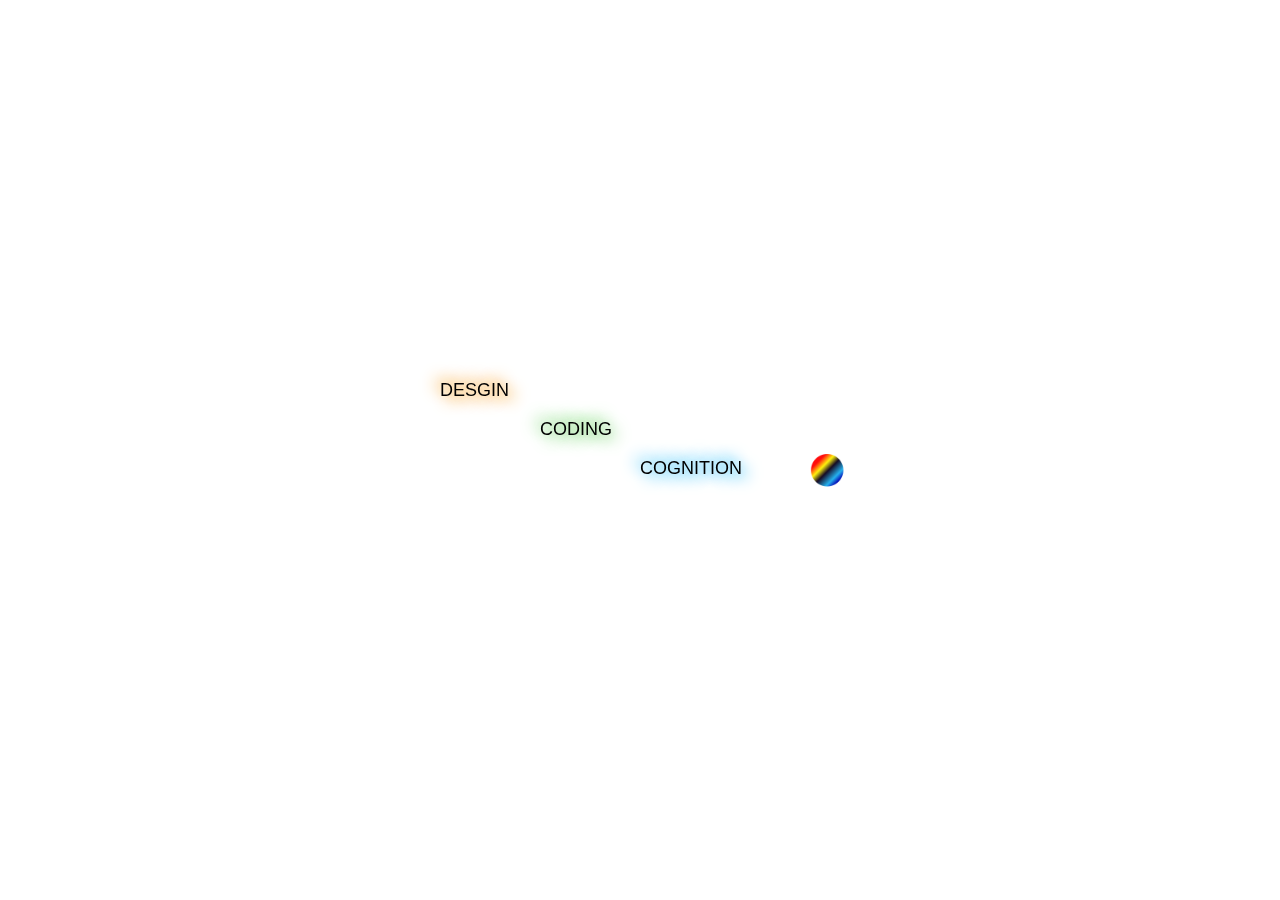
<file: index.html>
<html>
    <head>
        <link rel="stylesheet" type="text/css" href="./css/index.css">
        <link rel="icon" type="image/png" href="./img/page_icon4.png" sizes="32x32">
        <title>HOME</title>
    </head>

    <body>
        <!--
             <div id="nav">
             <a class="home" herf="#">
             <img class="icon" src="./img/page_icon4.png" alt="Icon" >

             <a class="about" href="#">About</a>
             <a class="projects" href="#">Projects</a>
             <a class="contact" href="#">Contact</a>
             </div>
           -->
        <div class="steps">
            <p id="s1">DESGIN</p>
            <p id="s2">CODING</p>
            <p id="s3">COGNITION</p>
        </div>
        <img class="ball" src="./img/page_icon4.png" alt="Icon" >
        <!-- -
             <div class="intro">
             <table class="introcard">
             <tr>
             <th> NAME:</td>
             <td> Youxi Li</td>
             </tr>
             <tr>
             <th>PASSION:</td>
             <td>desing; coding; human cognition</td>
             </tr>
             <tr>
             <th>GOAL:</td>
             <td>Be able to benefit people who need help</td>
             </tr>
             </table>
             </div>
           -->

        <script src="https://ajax.googleapis.com/ajax/libs/jquery/3.2.1/jquery.min.js"></script>
        <script type="text/javascript" src ="./js/index.js"></script>

    </body>
</html>
</file>
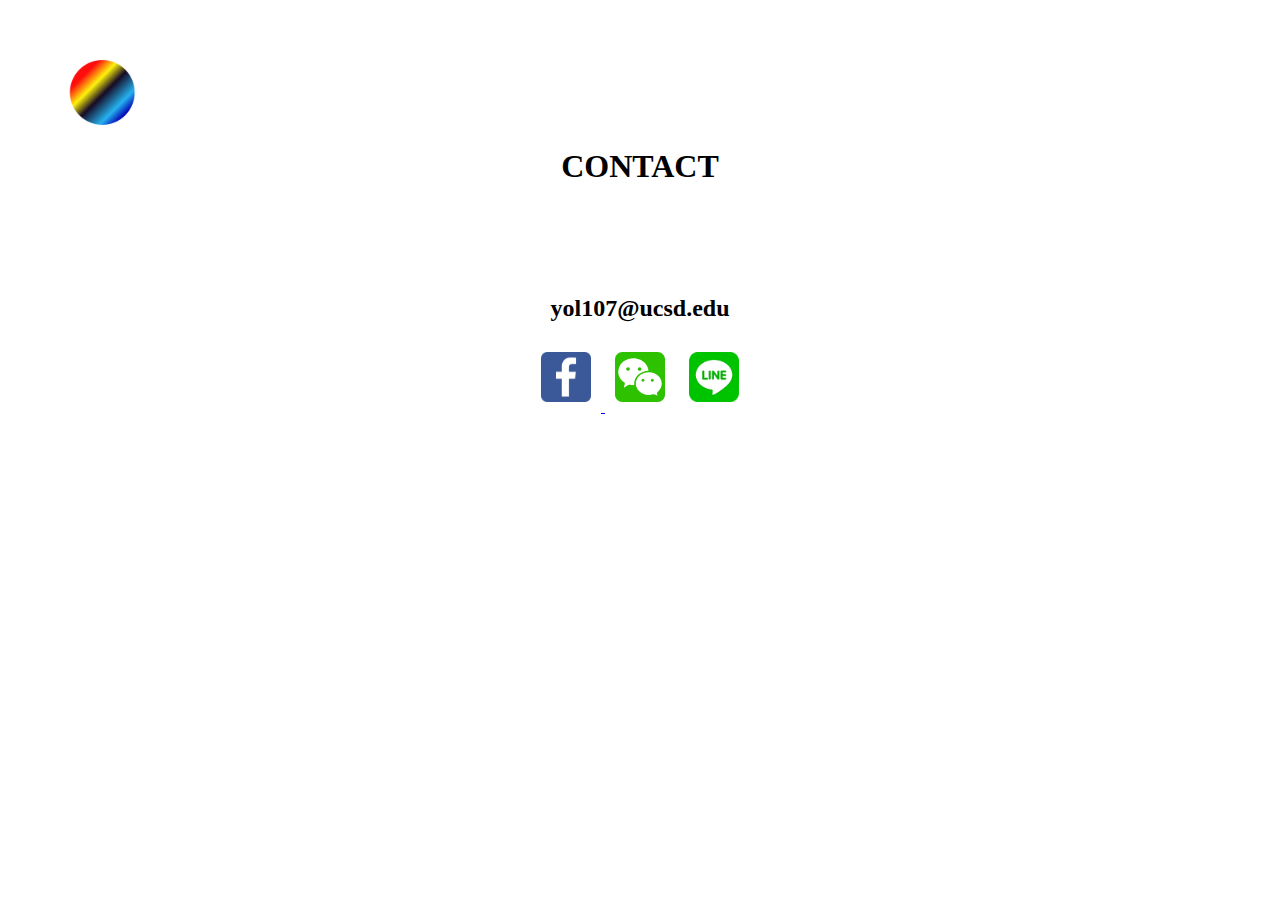
<file: contact.html>
<html>
    <head>
        <link rel="stylesheet" type="text/css" href="./css/home.css">
        <link rel="stylesheet" type="text/css" href="./css/contact.css">
        <link rel="icon" type="image/png" href="./img/page_icon4.png" sizes="32x32">
        <title>CONTACT</title>
    </head>

    <body>
        <div id="nav" class="window_big">
            <div class="menu">
                <a class="home" herf="./index.html">
                    <img class="icon" src="./img/page_icon4.png" alt="Icon" >
                </a>
                <p>Empty</p>
                <a class="about" href="./home.html">About</a>
                <a class="projects" href="./project.html">Projects</a>
                <a class="contact" href="./contact.html">Contact</a>
            </div>

        </div>

        <h1>CONTACT</h1>
        <h2>yol107@ucsd.edu</h2>
        <div class="social">
        <div class="social_icon">
            <a href="https://www.facebook.com/youxi.li.3" target="_blank">
                <img alt="Facebook" src="./img/facebook.png" />
            </a>
            <img id="wechat" alt="Wechat" src="./img/wechat.svg" />
            <img id="line" alt="Line" src="./img/line.png" />
        </div>
        <div class="wechat">
            <p>Wechat ID: yukims19</p>
            <img alt="QR code" src="./img/wechat_qrcode.jpeg" />
        </div>
        <div class="line">
            <p>LINE ID: yukims19</p>
            <img alt="QR code" src="./img/line_qrcode.jpeg" />
        </div>
        </div>

         <script src="https://ajax.googleapis.com/ajax/libs/jquery/3.2.1/jquery.min.js"></script>
        <script type="text/javascript" src ="./js/contact.js"></script>

    </body>
</html>
</file>
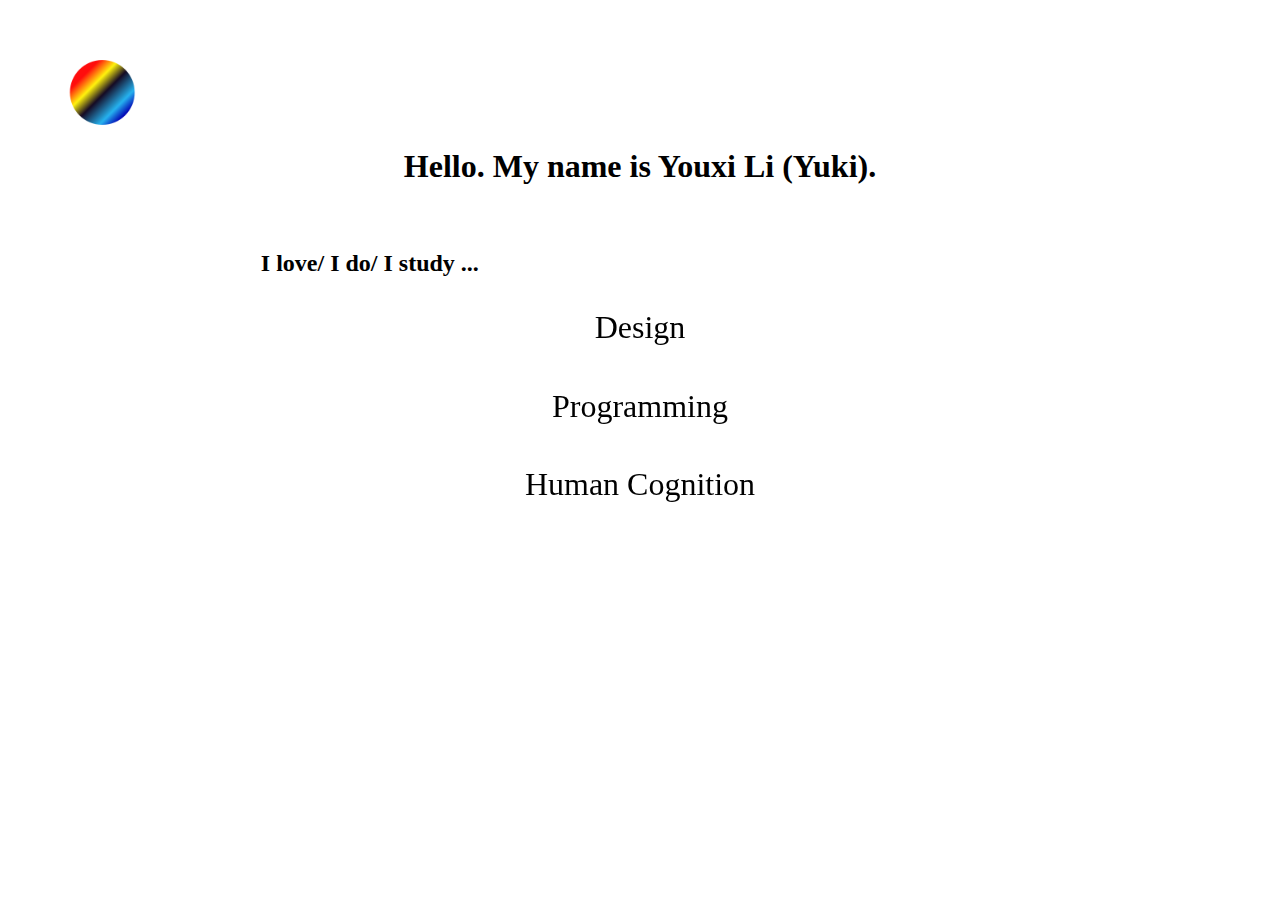
<file: home.html>
<html>
    <head>
        <link rel="stylesheet" type="text/css" href="./css/home.css">
        <link rel="icon" type="image/png" href="./img/page_icon4.png" sizes="32x32">
        <title>HOME</title>
    </head>

    <body>
        <div class="main">
        </div>
        <div id="nav" class="window_big">
            <div class="menu">
                <a class="home" herf="./index.html">
                    <img class="icon" src="./img/page_icon4.png" alt="Icon" >
            </a>
                <p>Empty</p>
            <a class="about" href="./home.html">About</a>
            <a class="projects" href="./project.html">Projects</a>
            <a class="contact" href="./contact.html">Contact</a>
            </div>

        </div>
        <h1> Hello. My name is Youxi Li (Yuki).</h1>

        <div class="intro">
            <h2> I love/ I do/ I study ...</h2>
            <div class="love3">
                <div class="flipcard">
                    <p class="front">Design</p>
                    <p class="back"> I want to do the kind of design that connects technology with<br/> everyday life.</p>
                </div>
                <div class="flipcard">
                    <p class="front">Programming</p>
                    <p class="back">Programming is a tool to do minimum work and bring maximum benefit.
                        I love it for the potential of its user's effect to the society </p>
                </div>
                <div class="flipcard">
                    <p class="front">Human Cognition</p>
                    <p class="back"> My passion is to benefit people who need help.<br/>
                        Understanding human cognition will enable us provide help more effectively.</p>
                </div>
            </div>

            <!-- -

                 Base64, CSS, Clojure, Git, HTML,<br/> Java, Javascript,JQuery, Python, React
                 <table class="introcard">
                 <tr>
                 <th> NAME:</td>
                 <td> Youxi Li</td>
                 </tr>
                 <tr>
                 <th>PASSION:</td>
                 <td>desing; coding; human cognition</td>
                 </tr>
                 <tr>
                 <th>GOAL:</td>
                 <td>Be able to benefit people who need help</td>
                 </tr>
                 </table>
               -->

        </div>

        <script src="https://ajax.googleapis.com/ajax/libs/jquery/3.2.1/jquery.min.js"></script>
        <script type="text/javascript" src ="./js/home.js"></script>

    </body>
</html>
</file>
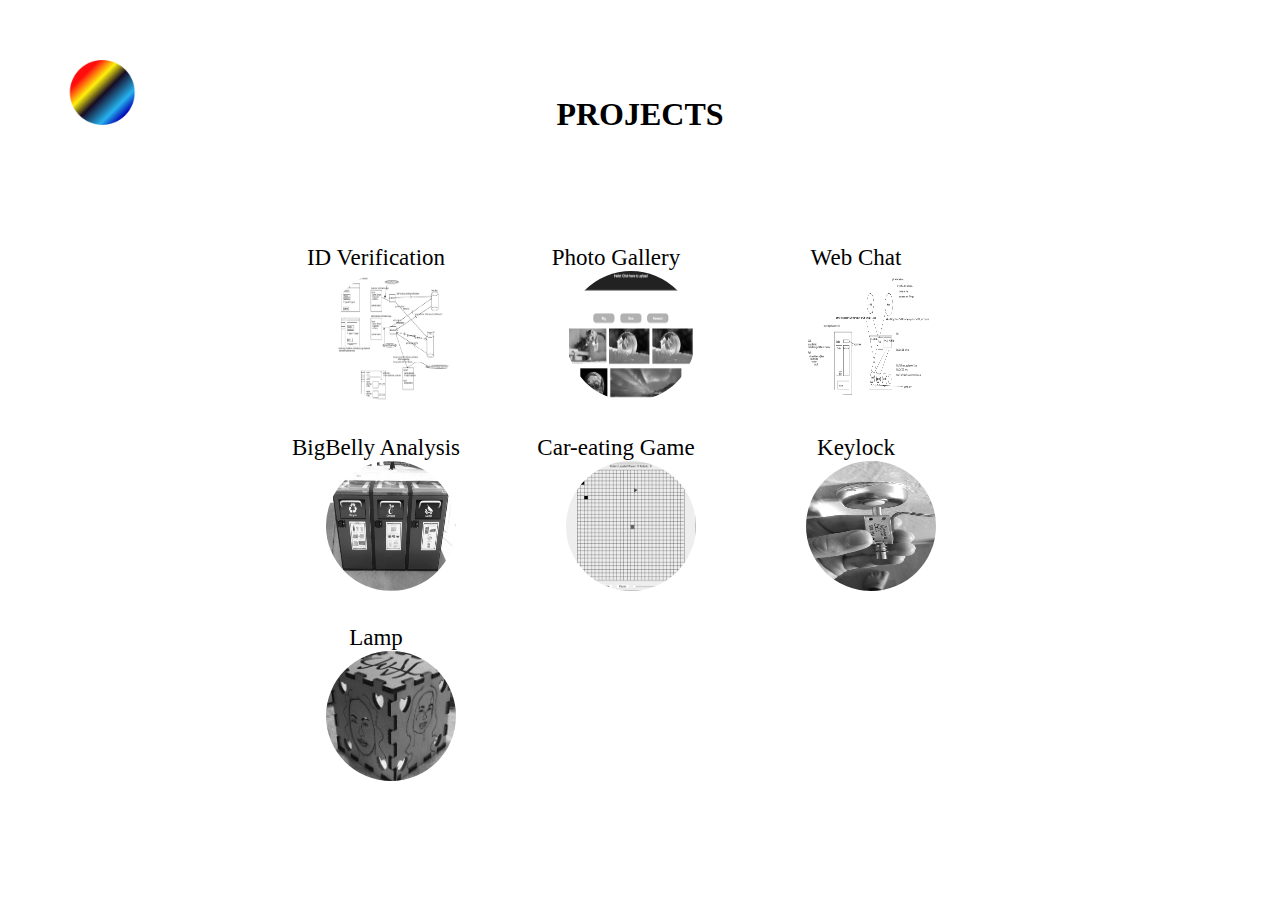
<file: project.html>
<html>
    <head>
        <link rel="stylesheet" type="text/css" href="./css/home.css">
        <link rel="stylesheet" type="text/css" href="./css/project.css">
        <link rel="icon" type="image/png" href="./img/page_icon4.png" sizes="32x32">
        <title>PROJECT</title>
    </head>

    <body>

        <!-- Main display of projects when .big_display-->
        <!-- -
             <h1 class="main_id_verification">ID VERIFICATION</h1>
             <div class ="main_project main_id_verification">
             <div class="photo_des">
             <img src="./img/id_verification.jpeg" alt="id verification" style="width:100%"/>
             </div>
             <p id="description">Technic: Clojure<br/>
             Purpose: Summer Internship Project<br>
             Function: Display pictures in original ratio; provide options of display sizes<br/>
             Design schetch: hereherehreh<br>
             Github link: herehrehre
             </p>
             </div>
           -->
        <h1 id="main_title">PROJECTS</h1>
        <div class ="main_project">
            <div class="photo_des">
                <img id="main_img" src="./img/photo_gallery.png" alt="photo gallery" style="width:100%"/>
            </div>
            <p id="description">Technic: React<br/>
                Purpose: To get first touch of React<br>
                Function: Display pictures in original ratio; provide options of display sizes<br/>
                Design schetch: hereherehreh<br>
                Github link: herehrehre
            </p>
        </div>


        <!-- Display of all projects-->
        <div id="display" class="small_display">
            <div class="unit">
                <div class="rap">
                    <li> ID Verification </li>
                    <img id ="id_verification" src="./img/id_verification.jpeg"/>
                </div>
            </div>

            <div class="unit">
                <div class="rap">
                    <li>Photo Gallery</li>
                    <img id="photo_gallery" src="./img/photo_gallery.png"/>
                </div>
            </div>

            <div class="unit">
                <div class="rap">
                    <li>Web Chat</li>
                    <img id="web_chat" src="./img/lvchat.png"/>
                </div>
            </div>

            <div class="unit">
                <div class="rap">
                    <li>BigBelly Analysis</li>
                    <img id="bigbelly" src="./img/bigbelly.jpg"/>
                </div>
            </div>

            <div class="unit">
                <div class="rap">
                    <li>Car-eating Game</li>
                    <img id="car_eating" src="./img/careating.png"/>
                </div>
            </div>

            <div class="unit">
                <div class="rap">
                    <li>Keylock</li>
                    <img id="keylock" src="./img/keylock.png"/>
                </div>
            </div>

            <div class="unit">
                <div class="rap">
                    <li>Lamp</li>
                    <img id="lamp" src="./img/lamp.jpeg"/>
                </div>
            </div>

            <div id="arrow" class="unit">
                <img id="lamp" src="./img/arrow2.png"/>
            </div>

        </div>

        <!-- Menu bar -->
        <div id="nav" class="window_big">
            <div class="menu">
                <a class="home" herf="./index.html">
                    <img class="icon" src="./img/page_icon4.png" alt="Icon" >
                </a>
                <p>Empty</p>
                <a class="about" href="./home.html">About</a>
                <a class="projects" href="./project.html">Projects</a>
                <a class="contact" href="./contact.html">Contact</a>
            </div>


        </div>
        <script src="https://ajax.googleapis.com/ajax/libs/jquery/3.2.1/jquery.min.js"></script>
        <script type="text/javascript" src ="./js/home.js"></script>
     </body>
</html>
</file>
<file: css/index.css>
.window_big {
    width:100%;
    position: fixed;
    top:70px;
    left: 3%;
    max-width: 760px;
}

.window_small {
    width:100%;
    position: fixed;
    top:70px;
    left:3%;
    min-width:75px;
}

/* Style the links inside the navigation bar */
.home{
    margin-right:7%;
    border-bottom:none;
}
.icon{
    width:80px;
    height:80px;
    margin-top:-40px;
    opacity:0.2;
    animation: 0.5s fadein;
    animation-delay: 1.5s;
    animation-fill-mode:forwards;
}
.window_big a {
    float: left;
    display: block;
    color: black;
    text-align: center;
    text-decoration: none;
    font-size: 23px;
    padding-left: 5px;
    padding-right: 5px;

    margin-right:5%;
    border-bottom: solid 1px transparent;
    font-family: lucida grande;

}

.window_small a {
/*    display: block;
    color: black;
    text-align: center;
    text-decoration: none;
    font-size: 23px;
    margin-bottom:10%;
    margin-top: 8%;
    border-bottom: solid 1px transparent;*/
    visibility: hidden;
}
.window_small > .home{
    visibility: visible;
}
.menu{
    float: right;
    margin-top:-25px;
}
.about:hover, .projects:hover, .contact:hover {
    transition: border-bottom-color .2s ease-in;
    border-bottom: solid 1px black;
}
.icon:hover{
    cursor: pointer;
}

/*style for the step animation*/
.steps{
    position:fixed;
   // top:170px;
//    width:100%;
 //   animation: 0.5 ease-out 2s fadeout;
 //  animation-fill-mode: forwards;
 top:50%;
 left:50%;
 margin: -86px 0px 0px -200px;


}
.steps p{
    font-size:18px;
    position:relative;
    width:40%;
    margin-top:16px;
    font-family:sans-serif;
}
/*
#s0{
//    padding-left:200px;
    text-shadow: 5px 5px 15px #fe0000, -5px -5px 15px #fe0000;
//    animation:1.8s s0;
    animation-timing-function: ease-in-out;
    animation-fill-mode: forwards;
}*/
#s1{
//    padding-left:100px;
    text-shadow: 5px 5px 15px #f09600, -5px -5px 15px #f09600;
    animation:1.8s s1;
    animation-timing-function: ease-in-out;
    animation-fill-mode: forwards;
}
#s2{
    padding-left:100px;
    text-shadow: 5px 5px 15px #55c149, -5px -5px 15px #55c149;
    animation:1.8s s2;
    animation-timing-function: ease-in-out;
    animation-fill-mode: forwards;
}
#s3{
    padding-left:200px;
    text-shadow: 5px 5px 15px #00b1f3, -5px -5px 15px #00b1f3;
    animation:1.8s s3;
    animation-timing-function: ease-in-out;
    animation-fill-mode: forwards;
}

/* keyframes for steps animations*/
@keyframes s0{
    0%{opacity:0}
    60%{transform: scale(1);
        opacity: 0}
    75%{transform: scale(1.5);
        opacity: 1}
    85%{transform: scale(1);
        opacity:1}
    100%{opacity: 0}
}
@keyframes s1{
    0%{opacity:0}
    35%{transform: scale(1);
        opacity: 0}
    50%{transform: scale(1.5)}
    65%{transform: scale(1)}
    85%{opacity: 1}
    100%{opacity: 0}
}
@keyframes s2{
    0%{opacity:0}
    10%{transform: scale(1);
        opacity: 0}
    25%{transform: scale(1.5)}
    40%{transform: scale(1)}
    85%{opacity: 1}
    100%{opacity: 0}
}
@keyframes s3{
    0%{opacity:0}
    10%{transform: scale(1.5)}
    25%{transform: scale(1)}
    85%{opacity: 1}
    100%{opacity: 0}
}

/*style for first intro*/
.intro{
    position:fixed;
    top:140px;
    width:100%;
    height:70%;
    background-color: rgba(214, 209, 145, 0.27);
}

.introcard{
    float: right;
    width:45%;
    height:300px;
    border: 1px solid;
}
.introcard th{
    font-size:20px;
}
.introcard td{
    font-size:18px;
}

.ball{
    height:40px;
    width: 40px;
    position: absolute;
    top: 50%;
    left: 50%;
    margin-left:170px;
    animation:1.5s bounce cubic-bezier(0.38, 0.36, 0.51, 0.58);;
    animation-fill-mode: forwards;
}

/*keyframes*/
@keyframes fadein {
    from { opacity: 0.2; }
    to   { opacity: 1; }
}
@keyframes fadeout{
    from {opacity: 1;}
    to {opacity: 0;}
}
@keyframes bounce{
    0%{transform: translateY(0);}
    13%{transform: translate(-50px,-70px)}
    25%{transform: translate(-100px,-35px)}
    38%{transform: translate(-160px,-110px)}
    50%{transform: translate(-220px,-75px)}
    63%{transform: translate(-275px,-170px)}
    75%{transform: translate(-330px,-115px)}
    88%{transform: translate(-390px,-150px);
        opacity: 1;}
    100%{transform: translate(-450px,-200px);
                             opacity: 0;}
}

@keyframes zoomout{
    0%{transform: scale(1)}
    50%{transform: scale(1.5)}
    100%{transform: scale(1)}
}

/*
.bigicon{
    position:relative;
    width: 300px;
    height:300px;
    left:50%;
    margin-left:-150px;
    top:30%;
    margin-top:-150px;
}

.icon{
    position:absolute;
    left:50%;
    margin-left: -80px;
    top:50%;
    margin-top:-80px;
    opacity: 0;
    animation: 2s fadein;
    animation-delay: 1s;
    animation-fill-mode:forwards;
}

p#s1, p#s2, p#s3{
    position:relative;
    font-size:20px;
    }

p#s1{
    top: 68%;
    left: 90%;
    color: #0030ff;
    font-weight: 900;
    font-family: Stencil Std;
}
p#s2{
    top: -1%;
    left: 59%;
    color: #ff4104;
    font-family: cursive;
    font-weight: 900;
}
p#s3{
    top:61%;
    left:11%;
    color:#2E2B05;
    font-family: courier;
    font-weight: 900;
}
*/
</file>
<file: css/home.css>
body{
    animation: 1s fadein;
    animation-fill-mode:forwards;
    font-family: Comic Sans MS;
}
.main{
//    background-color: rgba(160, 160, 162, 0.98);
    width: 100%;
    height: 100%;
    position: absolute;
    z-index: -1;
    left: 5%;
    margin-left: 140px;
//    opacity:0;
}
.window_big {
    width:100%;
    height:30px;
    min-width:320px;
    position: relative;
}

/* Style the links inside the navigation bar */
.home{
    margin-right:7%;
    border-bottom:none;
}
.icon{
    width:80px;
    height:80px;
    margin-top:-40px;
    position:absolute;
    left:30%;
}

.home{
    float: left;
    margin-left:10%;
}
.menu{
    position:fixed;
    width:140px;
    height:55px;
    top:8%;
    left:2%;
    z-index:1;
    background-color:white;
}
.menu a, .menu p{
    color: black;
    text-align: center;
    text-decoration: none;
    font-size: 23px;
    padding-left: 5px;
    padding-right: 5px;
    margin-top:10px;
    padding-top:10px;
    padding-bottom:10px;
    display: block;
    background-color: white;
    border-bottom: solid 1px transparent;
}
.menu p{
    margin:0px;
    color:white;
}
.about, .projects, .contact{
    opacity:0;
    visibility:hidden;
    border-radius:10px;
}
.about:hover, .projects:hover, .contact:hover {
//    border-bottom: solid 1px black;
    color:#9c9898;
    background-color:#ece9e9;
    transition: all 0.3s ease-in-out;
    opacity:0.5;
    //background-color: red;
}
.icon:hover{
    cursor: pointer;
}

/*style for first intro*/
.intro{
    position:relative;
    top:15%;
    width:100%;
    height:40%;
    min-height:280px;
    background-size: 100% 100%;
}
h1{
    text-align: center;
    position: relative;
    top: 10%;
}
.intro h2{
    position:relative;
    left: 20%;
    margin-bottom: 0px;
}
.love3{
    text-align: center;
    font-size:2em;
    width:100%;
    height:50%;
}
.flipcard:hover{
    transform:rotateY(180deg);
    transition: transform 0.5s;
}
.flipcard{
    position:relative;
    height:30%;
    width:45%;
    left:27.5%;
    margin-bottom:25px;
    transform-style: preserve-3d;
    transition: all 1s ease-in-out;
}
.front, .back{
    position:absolute;
    height:100%;
    width:100%;
    backface-visibility: hidden;
}
.back{
    font-size: 20px;
    height:37px;
    transform:rotateY(180deg);
}

.introcard{
    float: right;
    width:45%;
    height:300px;
    border: 1px solid;
}
.introcard th{
    font-size:20px;
}
.introcard td{
    font-size:18px;
}
/*window_small style*/
.window_small {
    width:100%;
    position: fixed;
    top:70px;
    left:3%;
    min-width:75px;
}
.window_small a, .window_small p, .window_small img {
    /*    display: block;
    color: black;
    text-align: center;
    text-decoration: none;
    font-size: 23px;
    margin-bottom:10%;
    margin-top: 8%;
    border-bottom: solid 1px transparent;*/
    visibility: hidden;
}
.window_small > .home{
    visibility: visible;
}

/*keyframes*/
@keyframes fadein {
    from { opacity: 0.2; }
    to   { opacity: 1; }
}
@keyframes fadeout{
    from {opacity: 1;}
    to {opacity: 0;}
}
@keyframes bounce{
    0%{transform: translateY(0);}
    13%{transform: translate(-50px,-70px)}
    25%{transform: translate(-100px,-35px)}
    38%{transform: translate(-160px,-110px)}
    50%{transform: translate(-220px,-75px)}
    63%{transform: translate(-275px,-170px)}
    75%{transform: translate(-330px,-115px)}
    88%{transform: translate(-390px,-150px);
        opacity: 1;}
    100%{transform: translate(-450px,-200px);
                             opacity: 0;}
}

@keyframes zoomout{
    0%{transform: scale(1)}
    50%{transform: scale(1.5)}
    100%{transform: scale(1)}
}
</file>
<file: css/contact.css>
h2, .social_icon, .wechat, .line, .social{
    position:relative;
    top:20%;
    text-align:center;
}
.social_icon img{
    width:50px;
    padding:5px;
    margin:5px;
    cursor:pointer;
}
.wechat, .line{
//    opacity:0;
    display:none;
}
.wechat p, .line p{
    font-size:18px;
}
.wechat img, .line img{
    width:25%;
}
.box{
    border:1px solid;
}
.one{
    border:1px solid;
}
.two{
    border:1px solid;
}
</file>
<file: css/project.css>
.small_display{
    height:10px;
    width:80%;
    max-width: 880px;
    top:25%;
    left:20%;
    position:absolute;
}
.small_display .unit{
    width:200px;
    height:150px;
    float:left;
    margin:20px;
}
.small_display .unit .rap li{
    text-align: center;
    margin:0px;
    font-size:23px;
    list-style: none;
}
.small_display .unit .rap img{
    width:130px;
    height:130px;
    position:relative;
    left:50px;
    border-radius:50%;
    filter: grayscale(100%);
    transition: all 0.2s ease-in-out;
}
.small_display .unit .rap img:hover{
    filter:grayscale(0%);
    border-radius: 30%;
    cursor: pointer;
}

/* main big display*/
h1{
    width:50%;
    left:25%;
  //  visibility:hidden;
//    opacity:0;
//    display:none;
}
.main_project{
//    border: 1px solid;
    width: 100%;
    height: 60%;
    position: relative;
    top: 10%;
    visibility:hidden;
    opacity:0;
 //   display:none;
}
.photo_des{
    position:absolute;
//    border: 1px solid;
    height:90%;
    width:50%;
    left:5%;
    top:5%;
    overflow:scroll;
    text-align:center;
}
.photo_des .only{
    width:100%;
    padding:0px;
}
.photo_des img{
    width:46%;
    float:left;
    padding:1%;
}
.photo_des video{
    position:relative;
    z-index:2;
}
.photo_des .video_bigbelly{
    width:100%;
}
.photo_des .video_keylock{
    height:100%;
}

#description{
    position:relative;
    width:35%;
    height:80%;
    top:10%;
    left:60%;
    font-size:20px;
    overflow:scroll;
    margin:0px;

}
/*
.big{
    height:90%;
    min-height:800px;
    position:relative;
    top:10%;
    margin-top:40px;
}
.big h1{
    position:relative;
    width:50%;
    left:25%;
    top:5px;
    text-align:center;
}


/*below bar of projects*/
.big_display{
    width:60%;
    height:5%;
    position:relative;
    top:10%;
    left:20%;
//    border: 1px solid;
text-align:center;
cursor:pointer;
}
.big_display .unit{
//    width:50px;
    height:100%;
    display:inline-block;
}
.big_display .unit .rap img{
//    width:50px;
    height:100%;
}
#arrow{
    height:150%;
    visibility:hidden;
    opacity:0;
}
#arrow img{
    height:100%;
    cursor:pointer;
}

/*main project display*/
/*
.big_project{
    border:1px solid;
    height:70%;
    min-height:350px;
//    top:20%;
    position:relative;
}
.big_unit{
    border:1px solid;
    width:80%;
    height:100%;
    position:relative;
    left:10%;
    display:inline-block;
    margin:auto;
    text-align:center;
}
.big_unit .image{
    height:100%;
    width:100%;
    display:inline-block;
    margin:auto;
    filter:grayscale(50%);
    overflow:scroll;
}

.big_unit p{
    position:absolute;
    bottom:5%;
    text-align:left;
    left:50%;
}*/
</file>
